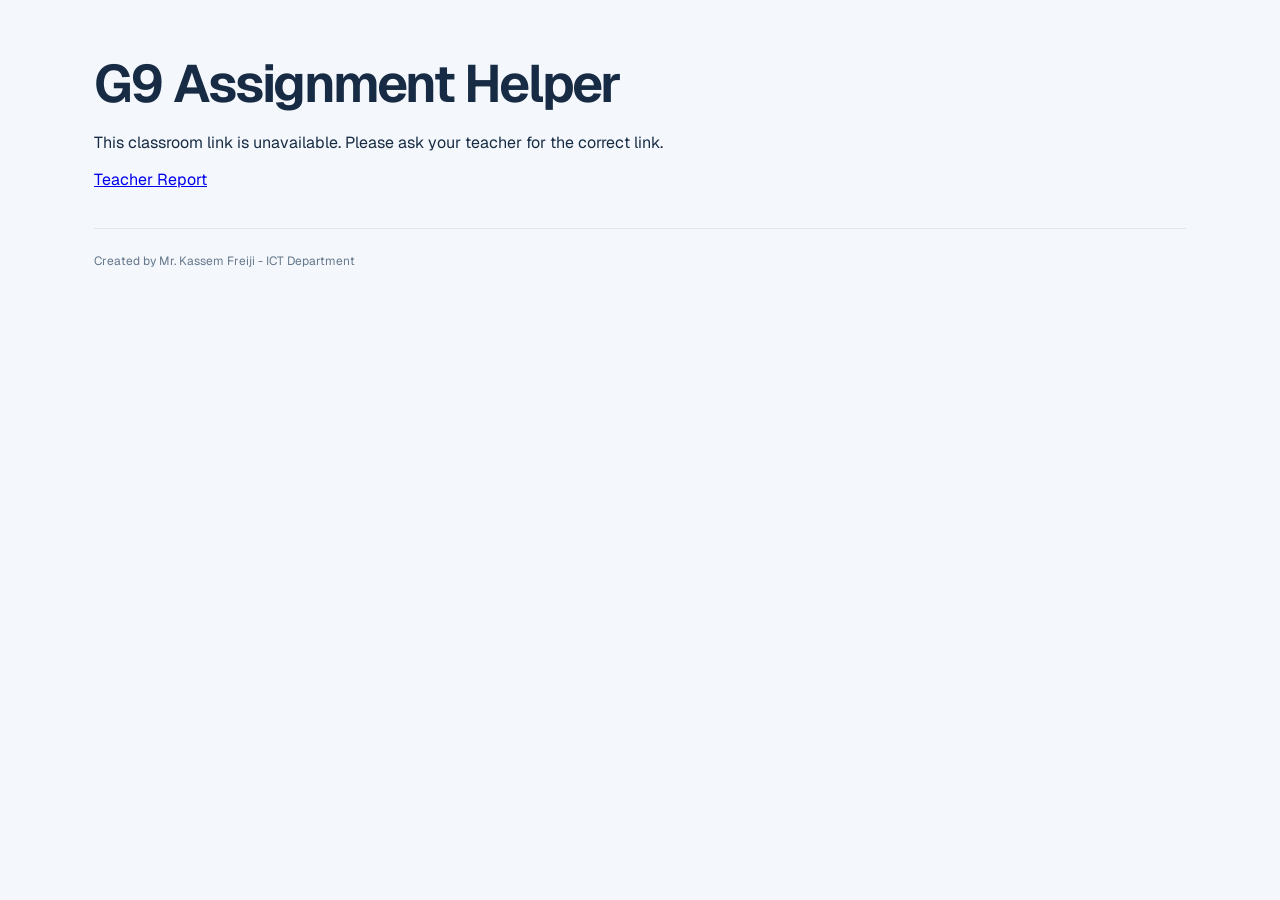
<file: index.html>
<!DOCTYPE html>
<html lang="en">
<head>
<meta charset="utf-8">
<meta name="viewport" content="width=device-width, initial-scale=1">
<title>G9 Assignment Helper</title>
<meta name="description" content="Independent Grade 9 Python practice. Two assignments, two hints, and personalised feedback.">
<link rel="preconnect" href="https://fonts.googleapis.com">
<link rel="preconnect" href="https://fonts.gstatic.com" crossorigin>
<link href="https://fonts.googleapis.com/css2?family=Geist:wght@100..900&family=Geist+Mono:wght@400;500&display=swap" rel="stylesheet">
<link rel="stylesheet" href="style.css?v=4">
</head>
<body>
<div id="root"></div>
<script src="app.js?v=4"></script>
</body>
</html>
</file>
<file: style.css>
*{box-sizing:border-box}body{margin:0}button,a,input,textarea{-webkit-tap-highlight-color:transparent}button{cursor:pointer;font:inherit}button:disabled{cursor:not-allowed;opacity:.5}.shell{max-width:1180px;margin:auto;padding:0 44px}header{border-bottom:1px solid #dfe6ee;justify-content:space-between;align-items:center;height:100px;display:flex}.brand{color:#172c44;align-items:center;gap:12px;font-size:19px;font-weight:800;text-decoration:none;display:flex}.brand b{font-weight:500}.brand-icon{color:#fff;background:#087a72;border-radius:12px;place-items:center;width:43px;height:43px;display:grid}.course,.eyebrow,.toolkit>span{letter-spacing:1.8px;color:#586b80;font-size:12px;font-weight:700}.eyebrow{color:#087a72;margin-bottom:16px}main{padding:54px 0 38px}h1{letter-spacing:-2px;margin:0 0 19px;font-size:clamp(34px,4.1vw,53px);font-weight:650;line-height:1.12}h1 em{color:#087a72;font-style:normal}.intro{color:#586b80;margin:0 0 34px;font-size:17px;line-height:1.7}.welcome-grid{grid-template-columns:1.15fr 1fr;align-items:center;gap:55px;display:grid}.card{background:#fff;border:1px solid #dce4ed;border-radius:16px;padding:29px;box-shadow:0 8px 25px #19355505}.card-heading{align-items:center;gap:14px;margin-bottom:25px;display:flex}.number{color:#087a72;background:#edf5f5;border-radius:10px;padding:12px;font-size:14px;font-weight:700}h2{letter-spacing:-.5px;margin:0 0 5px;font-size:21px}h3{margin:0 0 22px;font-size:16px}.card p{color:#63758a;margin:0;font-size:14px;line-height:1.7}label{margin:0 0 19px;font-size:14px;font-weight:600;display:block}input{width:100%;font:inherit;color:#172c44;background:#fcfdff;border:1px solid #cfd9e4;border-radius:8px;margin-top:8px;padding:13px 14px;font-size:16px;display:block}input:focus,textarea:focus{outline-offset:3px;outline:2px solid #087a72}.primary{color:#fff;background:#087a72;border:0;border-radius:8px;justify-content:center;align-items:center;gap:12px;width:100%;padding:14px 20px;font-size:15px;font-weight:600;display:flex}.primary:hover{background:#06665f}.privacy{color:#61758a;border-top:1px solid #edf0f4;align-items:center;gap:8px;margin-top:23px;padding-top:17px;font-size:12px;display:flex}.journey>div{align-items:center;gap:17px;margin-bottom:23px;display:flex}.step{border:1px solid #cbd6e1;border-radius:50%;flex-shrink:0;place-items:center;width:34px;height:34px;font-size:14px;display:grid}.step.active{color:#fff;background:#087a72;border-color:#087a72}.journey p{margin:0;font-size:15px}.journey small{color:#63758a;margin-top:4px;font-size:14px;display:block}.hint-note{color:#205b56;background:#e7f2f1;border:1px solid #cfe6e2;border-radius:10px;gap:12px;padding:18px;font-size:14px;line-height:1.6;display:flex}.hint-note svg{flex-shrink:0;margin-top:3px}.hint-note p{margin:0}.toolkit{flex-wrap:wrap;align-items:center;gap:15px;margin-top:34px;display:flex}.toolkit code{color:#536a81;background:#e9eef5;border:1px solid #dee6ef;border-radius:6px;padding:7px 11px;font-size:13px}footer{color:#65778b;border-top:1px solid #dfe6ee;justify-content:space-between;padding:24px 0;font-size:12px;display:flex}.workspace-top{justify-content:space-between;align-items:center;margin-bottom:24px;display:flex}.workspace-top h1{letter-spacing:-1px;font-size:34px}.badge{color:#087a72;background:#e7f2f1;border-radius:30px;padding:8px 13px;font-size:14px}.activity{grid-template-columns:220px 1fr;gap:28px;margin-top:30px;display:grid}.nav-question{text-align:left;color:#52687d;background:0 0;border:0;border-radius:8px;align-items:center;gap:10px;width:100%;margin-bottom:6px;padding:13px 12px;font-size:14px;display:flex}.nav-question.selected{color:#076b64;background:#dfeeed;font-weight:600}.nav-question span{flex:1}.question h2{margin:15px 0;font-size:25px}.question .prompt{color:#415770;white-space:pre-line;margin-bottom:18px;font-size:16px;line-height:1.8}.editor-head{color:#bdcddb;background:#172c44;border-radius:8px 8px 0 0;justify-content:space-between;padding:11px 16px;font-size:12px;display:flex}.code-editor{resize:vertical;color:#e6f4f7;tab-size:4;background:#102236;border:0;border-radius:0 0 8px 8px;width:100%;min-height:190px;padding:18px;font:15px/1.8 ui-monospace,SFMono-Regular,Consolas,monospace}.actions{flex-wrap:wrap;justify-content:space-between;gap:12px;margin-top:20px;display:flex}.actions .primary{width:auto}.secondary{color:#28445e;background:#fff;border:1px solid #cdd8e2;border-radius:8px;align-items:center;gap:8px;padding:11px 16px;font-size:14px;display:inline-flex}.feedback{white-space:pre-line;background:#eef5f9;border-radius:9px;margin-top:18px;padding:16px;font-size:14px;line-height:1.7}.mark{color:#087a72;font-weight:700}.report-score{color:#087a72;font-size:65px;font-weight:650}.report-score small{color:#76889b;font-size:24px}.report-row{border-top:1px solid #e3e9ef;padding:19px 0}.report-row h3{margin:0 0 7px}.report-row p{color:#4f657b}.score-grid{gap:40px;margin:20px 0;display:flex}.hint-revealed{color:#205b56;background:#e7f2f1;border-radius:8px;margin-top:14px;padding:14px;font-size:14px}.error{color:#ac342a;margin:15px 0}.report-head{justify-content:space-between;align-items:center;display:flex}.small{color:#64788c;font-size:14px}@media (max-width:720px){.shell{padding:0 20px}header{height:80px}.course{display:none}main{padding-top:32px}.welcome-grid,.activity{grid-template-columns:1fr;gap:28px}.card{padding:22px}h1{letter-spacing:-1px}.toolkit{gap:8px}.toolkit>span{width:100%}.activity nav{display:flex;overflow:auto}.nav-question{min-width:120px}.nav-question span{white-space:nowrap}.workspace-top{gap:15px}.workspace-top h1{font-size:26px}.badge{font-size:12px}footer{gap:20px}.report-head{align-items:flex-start}.score-grid{gap:20px}.desktop{display:none}}@media print{header,footer,.actions,.no-print{display:none!important}.shell,main{padding:0}.card{box-shadow:none}.report-row{break-inside:avoid}}.end-assignment{z-index:10;background:#fff;border:1px solid #cdd8e2;border-radius:12px;flex-wrap:wrap;justify-content:space-between;align-items:center;gap:16px;padding:16px 20px;font-size:14px;display:flex;position:sticky;bottom:12px;box-shadow:0 4px 24px #172c4415}.end-assignment p{margin:0;line-height:1.7}.end-assignment .actions{margin:0}.end-assignment .primary{width:auto}.sync-status{color:#52687d;justify-content:space-between;align-items:center;gap:12px;margin-bottom:22px;font-size:13px;display:flex}.reflection{max-width:760px;margin:auto}.reflection>p{margin-bottom:28px}.reflection textarea{width:100%;font:inherit;resize:vertical;border:1px solid #cdd8e2;border-radius:8px;margin-top:10px;padding:14px;font-size:16px;display:block}.answer-feedback{text-align:center;gap:24px!important;max-width:min(550px,100% - 32px)!important;padding:40px!important}.answer-feedback .correct-title{color:#078341;font-size:clamp(48px,10vw,76px);font-weight:800}.answer-feedback .retry-title{color:#b54b19;font-size:clamp(40px,9vw,64px);font-weight:800}.answer-feedback [data-slot=dialog-description]{font-size:18px;line-height:1.6}.teacher-table td{vertical-align:top}footer a{color:#087a72;text-decoration:underline}.teacher-report-link{flex-shrink:0;font-weight:600;text-decoration:none}header{gap:16px}@media (max-width:480px){header{flex-wrap:wrap;gap:12px;height:auto;min-height:90px;padding:16px 0}.teacher-report-link{padding:9px 12px}}

/* Base (from the original global styles) */
html{-webkit-text-size-adjust:100%}
body{font-family:Geist,Arial,Helvetica,sans-serif;background:#f4f7fb;color:#172c44;-webkit-font-smoothing:antialiased;-moz-osx-font-smoothing:grayscale}
pre{font:13px/1.7 "Geist Mono",ui-monospace,SFMono-Regular,Consolas,monospace}
svg{display:inline-block;vertical-align:middle}
.sr-only{position:absolute;width:1px;height:1px;overflow:hidden;clip:rect(0,0,0,0)}

/* Progress bar */
.progress-track{background:#e3e9ef;height:4px;border-radius:999px;overflow:hidden;width:100%}
.progress-indicator{background:#087a72;height:100%;transition:width .3s}

/* Step-by-step question layout */
.steps{margin:0 0 20px;padding:0;list-style:none;counter-reset:step}
.steps li{counter-increment:step;position:relative;padding:12px 14px 12px 52px;margin-bottom:8px;background:#f7fafc;border:1px solid #e3e9ef;border-radius:10px;color:#415770;font-size:15px;line-height:1.65}
.steps li::before{content:counter(step);position:absolute;left:14px;top:11px;width:26px;height:26px;border-radius:50%;background:#e7f2f1;color:#087a72;font-size:13px;font-weight:700;display:grid;place-items:center}
.steps code,.question .prompt code{background:#e9eef5;border-radius:5px;padding:1px 6px;font:13px "Geist Mono",ui-monospace,monospace;color:#28445e}
.steps-label{font-size:12px;font-weight:700;letter-spacing:1.8px;color:#586b80;margin:0 0 10px}

/* Answer dialog */
.dialog-overlay{position:fixed;inset:0;z-index:50;background:rgba(0,0,0,.1);backdrop-filter:blur(4px);display:grid;place-items:center;animation:fade .1s}
.dialog-content{background:#fff;border-radius:12px;box-shadow:0 0 0 1px rgba(23,44,68,.1);display:grid;width:100%;font-size:14px;animation:zoom .1s}
.dialog-content h2{margin:0;line-height:1}
.dialog-content p{margin:0;color:#64788c}
@keyframes fade{from{opacity:0}}
@keyframes zoom{from{opacity:0;transform:scale(.95)}}

/* Output of a correct answer */
.output-toggle{margin-top:14px}
.output-panel{margin-top:16px}
.output-panel .editor-head{align-items:center}
.output-hide{background:none;border:0;color:#bdcddb;font-size:12px;padding:0;text-decoration:underline}
.output-run{background:#102236;padding:14px 18px;border-top:1px solid #1d3550}
.output-run:last-child{border-radius:0 0 8px 8px}
.output-label{color:#7f97ad;font-size:12px;margin-bottom:6px}
.output-run pre{margin:0;color:#e6f4f7;white-space:pre-wrap;overflow-wrap:anywhere;font-size:14px}

/* Worked answer: no selecting or copying */
.no-copy{-webkit-user-select:none;user-select:none;-webkit-touch-callout:none;cursor:default}
@media print{.no-copy{display:none}}
.solution-canvas{display:block;margin:12px 0;pointer-events:none}

/* Teacher page */
.auth-tabs{display:flex;gap:6px;background:#edf2f7;border-radius:10px;padding:4px;margin-bottom:24px}
.auth-tabs button{flex:1;border:0;background:none;border-radius:8px;padding:10px 12px;font-size:14px;color:#52687d}
.auth-tabs button.selected{background:#fff;color:#076b64;font-weight:600;box-shadow:0 1px 3px #172c4415}
.card a,.small a{color:#087a72}
.top-buttons{display:flex;flex-wrap:wrap;gap:10px}
.score-grid b{font-size:30px;color:#087a72}
.score-grid p{margin:2px 0 0;color:#63758a;font-size:14px}
.table-wrap{overflow-x:auto}
.teacher-table{width:100%;border-collapse:collapse;font-size:14px}
.teacher-table th{text-align:left;font-weight:600;white-space:nowrap;padding:10px 8px;border-bottom:1px solid #dce4ed}
.teacher-table td{padding:12px 8px;border-bottom:1px solid #edf0f4;white-space:nowrap}
.teacher-table td.wrap{white-space:normal;min-width:210px;max-width:340px}
.teacher-table tr:last-child td{border-bottom:0}
.teacher-table tr:hover td{background:#f7fafc}
.teacher-table details p{margin:8px 0}
.answer-block{border-top:1px solid #e3e9ef;padding:10px 0}
.answer-block pre{background:#102236;color:#e6f4f7;border-radius:8px;padding:10px 12px;margin:6px 0 0;white-space:pre-wrap;overflow-wrap:anywhere;font-size:12.5px}
.link-button{background:none;border:0;padding:0;margin-top:8px;color:#ac342a;font-size:13px;text-decoration:underline;display:block}
@media print{.teacher-table td.wrap{max-width:none}details{display:block}}
</file>
